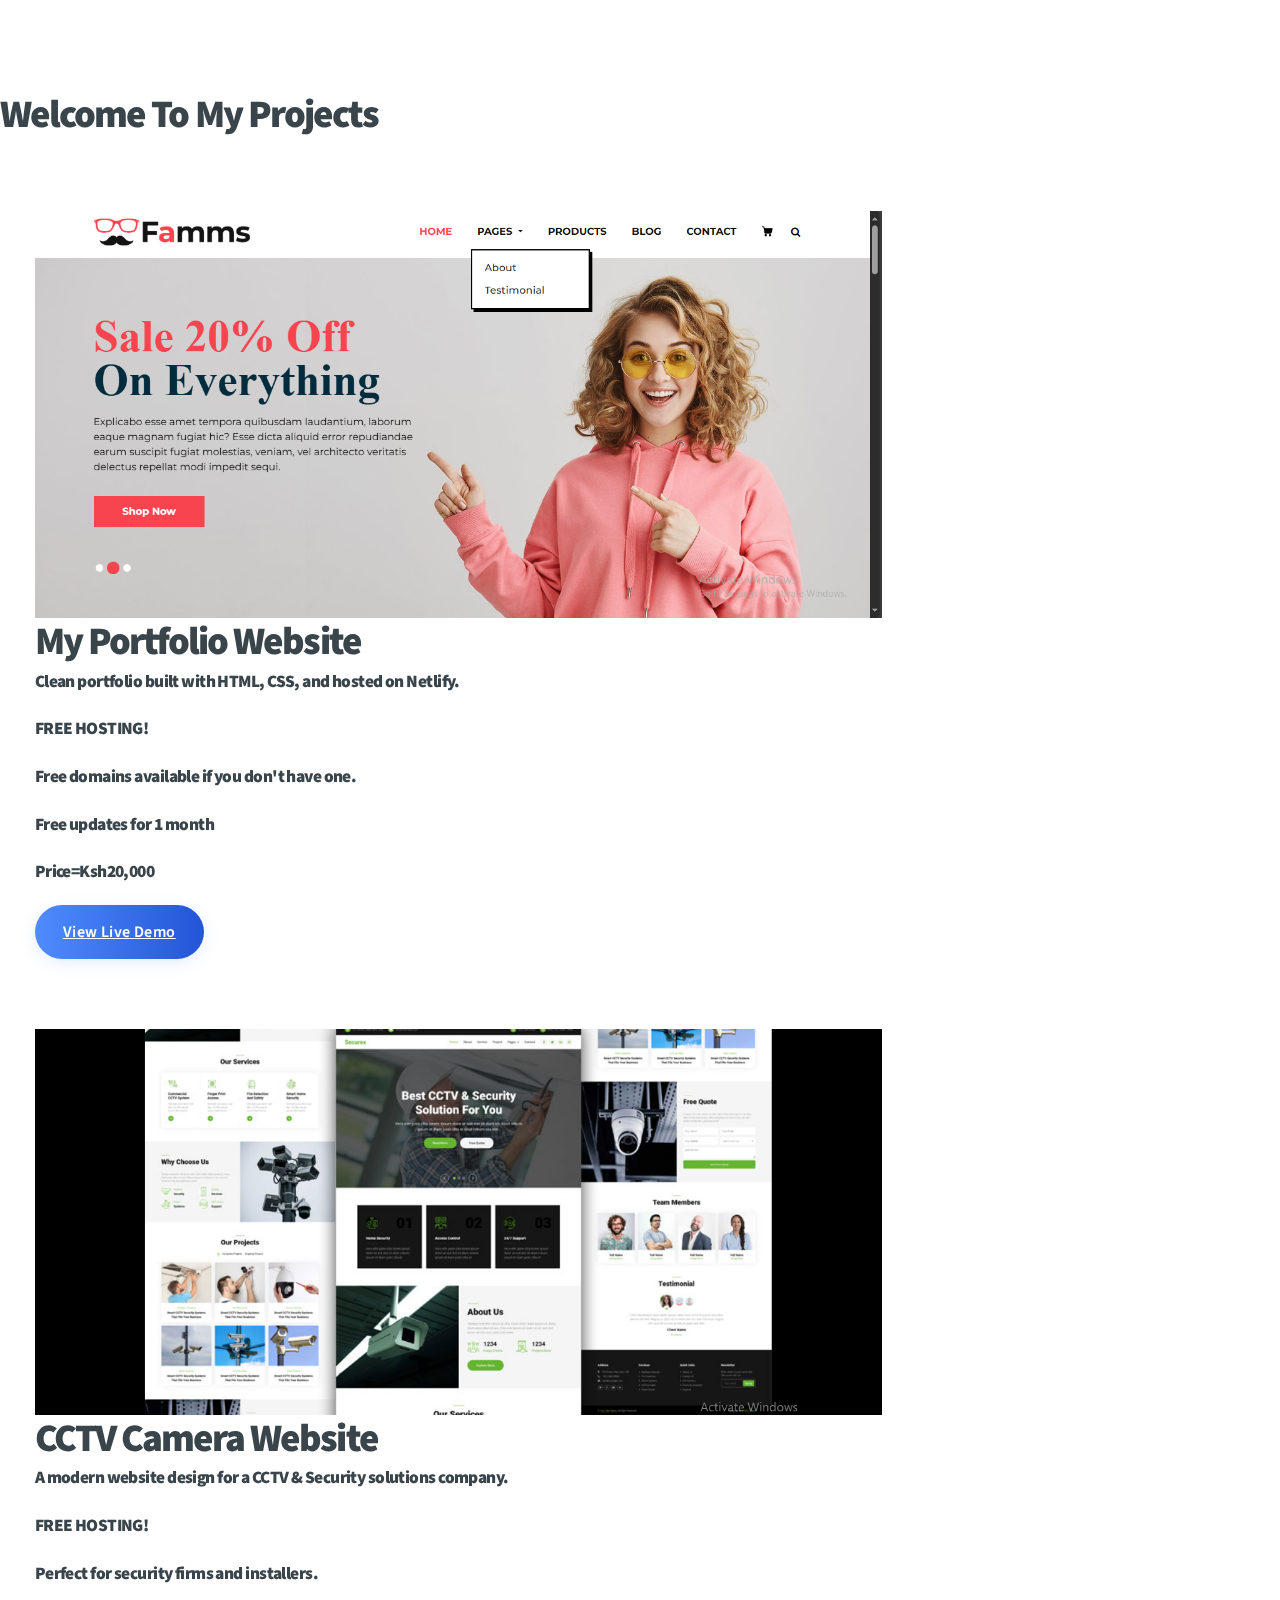
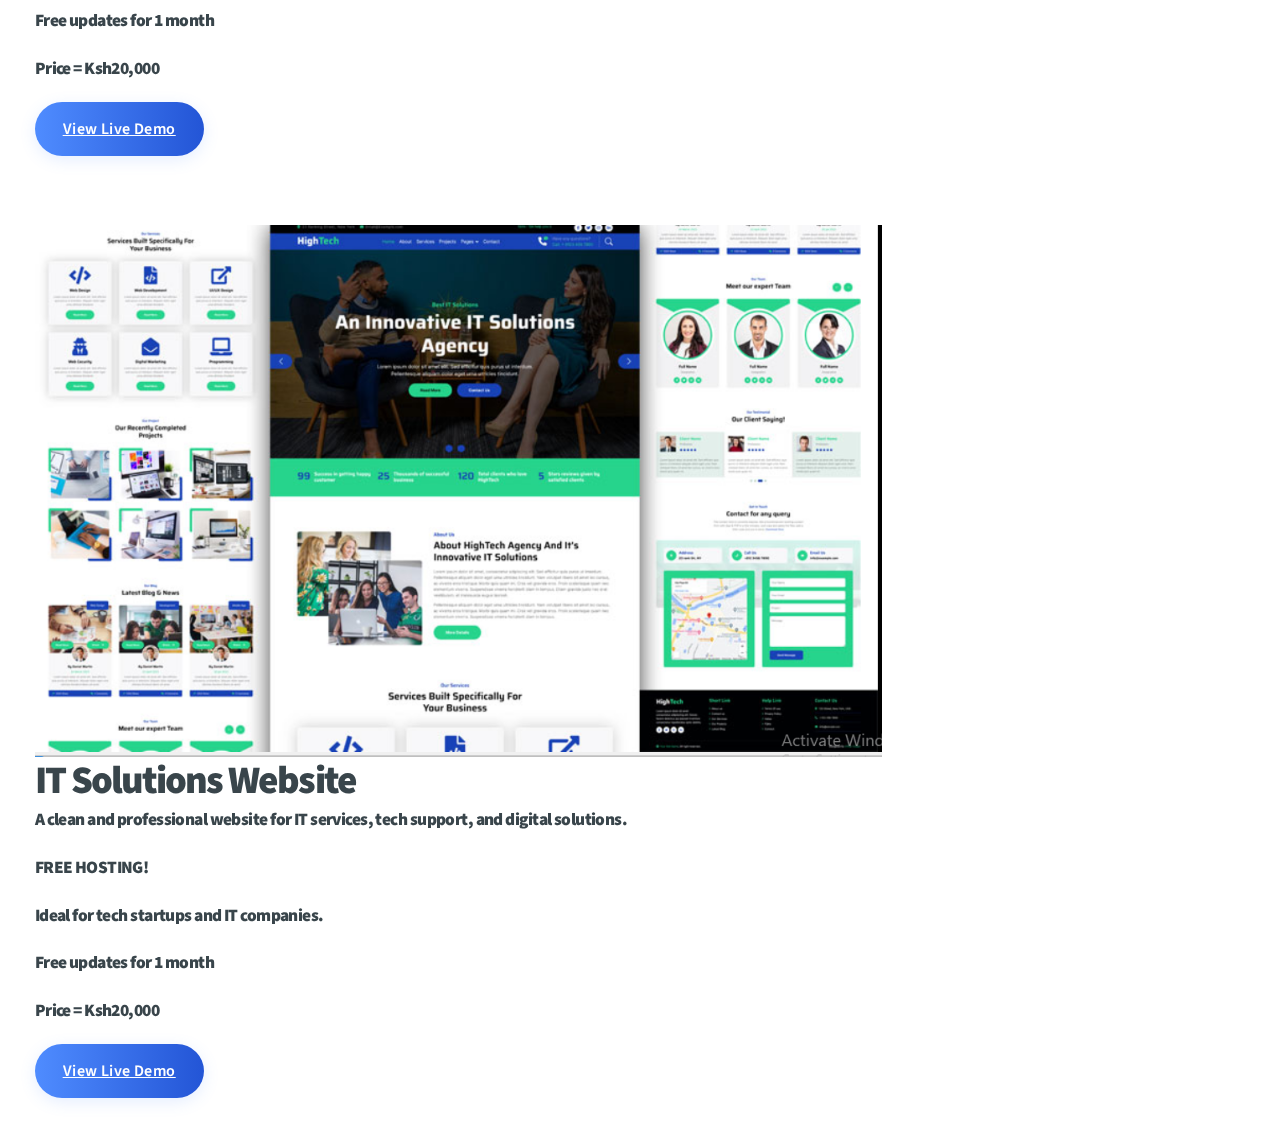
<file: projects.html>
<head>
  <link rel="stylesheet" href="assets/css/main.css" />
</head>
<body>
  <header id=" projects header">
  <h2><p>Welcome To My Projects</p></h2>
</header>
<div class="col-md-4">
  <div class="box">
    <div class="img-box">
      <img src="images/Famms web shoot.png" alt="Screenshot" style="width:70%;">
    </div>
    <div class="detail-box">
      <h2>My Portfolio Website</h2>
      <h5><p>Clean portfolio built with HTML, CSS, and hosted on Netlify.</p></h5>
     <h5> <p>FREE HOSTING!</P></h5>
        <h5><P>Free domains available if you don't have one.</p></h5>
          <h5><p>Free updates for 1 month</p></h5>
     <h5> <p>Price=Ksh20,000</p></h5>
      <a href="https://tecraprojects.netlify.app/" target="_blank" class="demo-button">View Live Demo</a>
    </div>
  </div>
</div>

<div class="col-md-4">
  <div class="box">
    <div class="img-box">
      <img src="images/cctv.png" alt="CCTV Website Screenshot" style="width:70%;">
    </div>
    <div class="detail-box">
      <h2>CCTV Camera Website</h2>
     <h5> <p>A modern website design for a CCTV & Security solutions company.</p></h5>
      <h5><p>FREE HOSTING!</p></h5>
      <h5><p>Perfect for security firms and installers.</p></h5>
      <h5><p>Free updates for 1 month</p></h5>
      <h5><p>Price = Ksh20,000</p></h5>
      <a href="https://reliable-pasca-da8121.netlify.app/" target="_blank" class="demo-button">View Live Demo</a>
    </div>
  </div>
</div>

<div class="col-md-4">
  <div class="box">
    <div class="img-box">
      <img src="images/IT.png" alt="IT Solutions Website Screenshot" style="width:70%;">
    </div>
    <div class="detail-box">
      <h2>IT Solutions Website</h2>
     <h5> <p>A clean and professional website for IT services, tech support, and digital solutions.</p></h5>
      <h5><p>FREE HOSTING!</p></h5>
      <h5><p>Ideal for tech startups and IT companies.</p></h5>
      <h5><P>Free updates for 1 month</p></h5>
      <h5><p>Price = Ksh20,000</p></h5>
      <a href="https://deluxe-sunburst-710921.netlify.app/" target="_blank" class="demo-button">View Live Demo</a>
    </div>
  </div>
</div>
</body>
</file>
<file: assets/css/main.css>
@import url("https://fonts.googleapis.com/css?family=Source+Sans+Pro:300,900");
@import url("fontawesome-all.min.css");

/*
	Big Picture by HTML5 UP
	html5up.net | @ajlkn
	Free for personal and commercial use under the CCA 3.0 license (html5up.net/license)
*/

html, body, div, span, applet, object,
iframe, h1, h2, h3, h4, h5, h6, p, blockquote,
pre, a, abbr, acronym, address, big, cite,
code, del, dfn, em, img, ins, kbd, q, s, samp,
small, strike, strong, sub, sup, tt, var, b,
u, i, center, dl, dt, dd, ol, ul, li, fieldset,
form, label, legend, table, caption, tbody,
tfoot, thead, tr, th, td, article, aside,
canvas, details, embed, figure, figcaption,
footer, header, hgroup, menu, nav, output, ruby,
section, summary, time, mark, audio, video {
	margin: 0;
	padding: 0;
	border: 0;
	font-size: 100%;
	font: inherit;
	vertical-align: baseline;}

article, aside, details, figcaption, figure,
footer, header, hgroup, menu, nav, section {
	display: block;}

body {
	line-height: 1;
}

ol, ul {
	list-style: none;
}

blockquote, q {
	quotes: none;
}

	blockquote:before, blockquote:after, q:before, q:after {
		content: '';
		content: none;
	}

table {
	border-collapse: collapse;
	border-spacing: 0;
}

body {
	-webkit-text-size-adjust: none;
}

mark {
	background-color: transparent;
	color: inherit;
}

input::-moz-focus-inner {
	border: 0;
	padding: 0;
}

input, select, textarea {
	-moz-appearance: none;
	-webkit-appearance: none;
	-ms-appearance: none;
	appearance: none;
}

/* Basic */

	@-ms-viewport {
		width: device-width;
	}

	html {
		height: 100%;
	}

	html {
		box-sizing: border-box;
	}

	*, *:before, *:after {
		box-sizing: inherit;
	}

	body {
		background: #ffffff;
		height: 100%;
		min-width: 320px;
	}

		body.is-preload *, body.is-preload *:before, body.is-preload *:after {
			-moz-animation: none !important;
			-webkit-animation: none !important;
			-ms-animation: none !important;
			animation: none !important;
			-moz-transition: none !important;
			-webkit-transition: none !important;
			-ms-transition: none !important;
			transition: none !important;
		}

/* Spinner */

	@-moz-keyframes spinner-rotate {
		0% {
			-moz-transform: scale(1) rotate(0deg);
			-webkit-transform: scale(1) rotate(0deg);
			-ms-transform: scale(1) rotate(0deg);
			transform: scale(1) rotate(0deg);
		}

		100% {
			-moz-transform: scale(1) rotate(360deg);
			-webkit-transform: scale(1) rotate(360deg);
			-ms-transform: scale(1) rotate(360deg);
			transform: scale(1) rotate(360deg);
		}
	}

	@-webkit-keyframes spinner-rotate {
		0% {
			-moz-transform: scale(1) rotate(0deg);
			-webkit-transform: scale(1) rotate(0deg);
			-ms-transform: scale(1) rotate(0deg);
			transform: scale(1) rotate(0deg);
		}

		100% {
			-moz-transform: scale(1) rotate(360deg);
			-webkit-transform: scale(1) rotate(360deg);
			-ms-transform: scale(1) rotate(360deg);
			transform: scale(1) rotate(360deg);
		}
	}

	@-ms-keyframes spinner-rotate {
		0% {
			-moz-transform: scale(1) rotate(0deg);
			-webkit-transform: scale(1) rotate(0deg);
			-ms-transform: scale(1) rotate(0deg);
			transform: scale(1) rotate(0deg);
		}

		100% {
			-moz-transform: scale(1) rotate(360deg);
			-webkit-transform: scale(1) rotate(360deg);
			-ms-transform: scale(1) rotate(360deg);
			transform: scale(1) rotate(360deg);
		}
	}

	@keyframes spinner-rotate {
		0% {
			-moz-transform: scale(1) rotate(0deg);
			-webkit-transform: scale(1) rotate(0deg);
			-ms-transform: scale(1) rotate(0deg);
			transform: scale(1) rotate(0deg);
		}

		100% {
			-moz-transform: scale(1) rotate(360deg);
			-webkit-transform: scale(1) rotate(360deg);
			-ms-transform: scale(1) rotate(360deg);
			transform: scale(1) rotate(360deg);
		}
	}

/* Loader */

	@-moz-keyframes spinner-show {
		0% {
			opacity: 0;
		}

		100% {
			opacity: 1;
		}
	}

	@-webkit-keyframes spinner-show {
		0% {
			opacity: 0;
		}

		100% {
			opacity: 1;
		}
	}

	@-ms-keyframes spinner-show {
		0% {
			opacity: 0;
		}

		100% {
			opacity: 1;
		}
	}

	@keyframes spinner-show {
		0% {
			opacity: 0;
		}

		100% {
			opacity: 1;
		}
	}

	@-moz-keyframes spinner-hide {
		0% {
			-moz-transform: scale(1) rotate(0deg);
			-webkit-transform: scale(1) rotate(0deg);
			-ms-transform: scale(1) rotate(0deg);
			transform: scale(1) rotate(0deg);
			color: #e5e6e7;
			z-index: 100001;
		}

		99% {
			-moz-transform: scale(0.5) rotate(360deg);
			-webkit-transform: scale(0.5) rotate(360deg);
			-ms-transform: scale(0.5) rotate(360deg);
			transform: scale(0.5) rotate(360deg);
			color: #e5e6e7;
			z-index: 100001;
		}

		100% {
			-moz-transform: scale(0.5) rotate(360deg);
			-webkit-transform: scale(0.5) rotate(360deg);
			-ms-transform: scale(0.5) rotate(360deg);
			transform: scale(0.5) rotate(360deg);
			color: #e5e6e7;
			z-index: -1;
		}
	}

	@-webkit-keyframes spinner-hide {
		0% {
			-moz-transform: scale(1) rotate(0deg);
			-webkit-transform: scale(1) rotate(0deg);
			-ms-transform: scale(1) rotate(0deg);
			transform: scale(1) rotate(0deg);
			color: #e5e6e7;
			z-index: 100001;
		}

		99% {
			-moz-transform: scale(0.5) rotate(360deg);
			-webkit-transform: scale(0.5) rotate(360deg);
			-ms-transform: scale(0.5) rotate(360deg);
			transform: scale(0.5) rotate(360deg);
			color: #e5e6e7;
			z-index: 100001;
		}

		100% {
			-moz-transform: scale(0.5) rotate(360deg);
			-webkit-transform: scale(0.5) rotate(360deg);
			-ms-transform: scale(0.5) rotate(360deg);
			transform: scale(0.5) rotate(360deg);
			color: #e5e6e7;
			z-index: -1;
		}
	}

	@-ms-keyframes spinner-hide {
		0% {
			-moz-transform: scale(1) rotate(0deg);
			-webkit-transform: scale(1) rotate(0deg);
			-ms-transform: scale(1) rotate(0deg);
			transform: scale(1) rotate(0deg);
			color: #e5e6e7;
			z-index: 100001;
		}

		99% {
			-moz-transform: scale(0.5) rotate(360deg);
			-webkit-transform: scale(0.5) rotate(360deg);
			-ms-transform: scale(0.5) rotate(360deg);
			transform: scale(0.5) rotate(360deg);
			color: #e5e6e7;
			z-index: 100001;
		}

		100% {
			-moz-transform: scale(0.5) rotate(360deg);
			-webkit-transform: scale(0.5) rotate(360deg);
			-ms-transform: scale(0.5) rotate(360deg);
			transform: scale(0.5) rotate(360deg);
			color: #e5e6e7;
			z-index: -1;
		}
	}

	@keyframes spinner-hide {
		0% {
			-moz-transform: scale(1) rotate(0deg);
			-webkit-transform: scale(1) rotate(0deg);
			-ms-transform: scale(1) rotate(0deg);
			transform: scale(1) rotate(0deg);
			color: #e5e6e7;
			z-index: 100001;
		}

		99% {
			-moz-transform: scale(0.5) rotate(360deg);
			-webkit-transform: scale(0.5) rotate(360deg);
			-ms-transform: scale(0.5) rotate(360deg);
			transform: scale(0.5) rotate(360deg);
			color: #e5e6e7;
			z-index: 100001;
		}

		100% {
			-moz-transform: scale(0.5) rotate(360deg);
			-webkit-transform: scale(0.5) rotate(360deg);
			-ms-transform: scale(0.5) rotate(360deg);
			transform: scale(0.5) rotate(360deg);
			color: #e5e6e7;
			z-index: -1;
		}
	}

	@-moz-keyframes overlay-hide {
		0% {
			opacity: 1;
			z-index: 100000;
		}

		15% {
			opacity: 1;
			z-index: 100000;
		}

		99% {
			opacity: 0;
			z-index: 100000;
		}

		100% {
			opacity: 0;
			z-index: -1;
		}
	}

	@-webkit-keyframes overlay-hide {
		0% {
			opacity: 1;
			z-index: 100000;
		}

		15% {
			opacity: 1;
			z-index: 100000;
		}

		99% {
			opacity: 0;
			z-index: 100000;
		}

		100% {
			opacity: 0;
			z-index: -1;
		}
	}

	@-ms-keyframes overlay-hide {
		0% {
			opacity: 1;
			z-index: 100000;
		}

		15% {
			opacity: 1;
			z-index: 100000;
		}

		99% {
			opacity: 0;
			z-index: 100000;
		}

		100% {
			opacity: 0;
			z-index: -1;
		}
	}

	@keyframes overlay-hide {
		0% {
			opacity: 1;
			z-index: 100000;
		}

		15% {
			opacity: 1;
			z-index: 100000;
		}

		99% {
			opacity: 0;
			z-index: 100000;
		}

		100% {
			opacity: 0;
			z-index: -1;
		}
	}

	body {
		text-decoration: none;
	}

		body:before {
			-moz-animation: spinner-show 1.5s 1 0.25s ease forwards, spinner-hide 0.25s ease-in-out forwards !important;
			-webkit-animation: spinner-show 1.5s 1 0.25s ease forwards, spinner-hide 0.25s ease-in-out forwards !important;
			-ms-animation: spinner-show 1.5s 1 0.25s ease forwards, spinner-hide 0.25s ease-in-out forwards !important;
			animation: spinner-show 1.5s 1 0.25s ease forwards, spinner-hide 0.25s ease-in-out forwards !important;
			-moz-transform-origin: 50% 50%;
			-webkit-transform-origin: 50% 50%;
			-ms-transform-origin: 50% 50%;
			transform-origin: 50% 50%;
			-moz-osx-font-smoothing: grayscale;
			-webkit-font-smoothing: antialiased;
			font-family: FontAwesome;
			font-style: normal;
			font-weight: normal;
			text-transform: none !important;
			color: #e5e6e7;
			content: '\f1ce';
			cursor: default;
			display: block;
			font-size: 2em;
			height: 2em;
			left: 50%;
			line-height: 2em;
			margin: -1em 0 0 -1em;
			opacity: 0;
			position: fixed;
			text-align: center;
			top: 50%;
			width: 2em;
			z-index: -1;
		}

		body:after {
			-moz-animation: overlay-hide 1.5s ease-in forwards !important;
			-webkit-animation: overlay-hide 1.5s ease-in forwards !important;
			-ms-animation: overlay-hide 1.5s ease-in forwards !important;
			animation: overlay-hide 1.5s ease-in forwards !important;
			background: #ffffff;
			content: '';
			display: block;
			height: 100%;
			left: 0;
			opacity: 0;
			position: fixed;
			top: 0;
			width: 100%;
			z-index: -1;
		}

		body.is-preload:before {
			-moz-animation: spinner-show 1.5s 1 0.25s ease forwards, spinner-rotate 0.75s infinite linear !important;
			-webkit-animation: spinner-show 1.5s 1 0.25s ease forwards, spinner-rotate 0.75s infinite linear !important;
			-ms-animation: spinner-show 1.5s 1 0.25s ease forwards, spinner-rotate 0.75s infinite linear !important;
			animation: spinner-show 1.5s 1 0.25s ease forwards, spinner-rotate 0.75s infinite linear !important;
			z-index: 100001;
		}

		body.is-preload:after {
			-moz-animation: none !important;
			-webkit-animation: none !important;
			-ms-animation: none !important;
			animation: none !important;
			opacity: 1;
			z-index: 100000;
		}

	@media (-webkit-min-device-pixel-ratio: 2) {

		body:before {
			line-height: 2.025em;
		}

	}

/* Type */

	body, input, textarea, select {
		font-family: "Source Sans Pro", "sans-serif";
		font-weight: 300;
		font-size: 18pt;
		line-height: 1.75em;
		color: #39454b;
		letter-spacing: 0.025em;
	}

		@media screen and (max-width: 1920px) {

			body, input, textarea, select {
				font-size: 17pt;
			}

		}

		@media screen and (max-width: 1680px) {

			body, input, textarea, select {
				font-size: 15pt;
			}

		}

		@media screen and (max-width: 1280px) {

			body, input, textarea, select {
				font-size: 13pt;
			}

		}

		@media screen and (max-width: 1000px) {

			body, input, textarea, select {
				font-size: 13pt;
			}

		}

		@media screen and (max-width: 736px) {

			body, input, textarea, select {
				font-size: 12pt;
				line-height: 1.5em;
			}

		}

	h1, h2, h3, h4, h5, h6 {
		font-weight: 900;
		color: inherit;
		letter-spacing: -0.0325em;
	}

		h1 a, h2 a, h3 a, h4 a, h5 a, h6 a {
			color: inherit;
			text-decoration: none;
		}

	h2 {
		font-size: 2.25em;
		line-height: 1.25em;
		letter-spacing: -0.05em;
	}

	@media screen and (max-width: 736px) {

		h2 {
			font-size: 1.5em;
		}

	}

	strong, b {
		font-weight: 900;
		color: inherit;
	}

	em, i {
		font-style: italic;
	}

	a {
		-moz-transition: color 0.2s ease-in-out;
		-webkit-transition: color 0.2s ease-in-out;
		-ms-transition: color 0.2s ease-in-out;
		transition: color 0.2s ease-in-out;
		color: black;
	}

	sub {
		position: relative;
		top: 0.5em;
		font-size: 0.8em;
	}

	sup {
		position: relative;
		top: -0.5em;
		font-size: 0.8em;
	}

	hr {
		border: 0;
		border-top: solid 1px #e5e6e7;
	}

	blockquote {
		border-left: solid 0.5em #e5e6e7;
		padding: 1em 0 1em 2em;
		font-style: italic;
	}

	p, ul, ol, dl, table {
		margin-bottom: 1em;
	}

/* Box */

	.box {
		background: #ffffff;
		color: #39454b;
		padding: 2em;
	}

		.box > :last-child {
			margin-bottom: 0;
		}

		.box.style2 {
			padding: 3.5em 2.5em 3.5em 2.5em;
		}

		@media screen and (max-width: 736px) {

			.box {
				padding: 1em;
			}

				.box.style2 {
					padding: 1.5em 1.25em 1.5em 1.25em;
					background-color: rgba(255, 255, 255, 0.9);
				}

		}

.nav-links {
	display: flex;
	gap: 20px;
	list-style: none;
}

<nav-links li a {
	text-decoration: none;
	color: black;
}
		/* Desktop nav */
.nav-links {
  display: flex;
  flex-direction: row;
  justify-content: center;
  align-items: center;
  gap: 20px;
  position: static;
  width: auto;
  padding: 0;
  background: none;
}

.menu-toggle {
  display: none; /* hide hamburger on desktop */
}

/* Mobile responsive nav */
@media (max-width: 768px) {
 .menu-toggle {
    display: block;
    font-size: 30px;
    cursor: pointer;
    padding: 10px;
    background-color: ;
    color: white;
    position: relative;
    z-index: 1001;
  }

   .nav-links {
  max-height: 80vh;         /* or a fixed height like 300px */
  overflow-y: auto;         /* enables scrolling */
  position: absolute;
  top: 60px;                /* adjust based on navbar height */
  right: 0;
  width: 100%;
  background-color: black;
  z-index: 999;
  display: flex;
  flex-direction: column;
}


  #menu-toggle:checked + label + .nav-links {
    display: flex;
  }

  .nav-links li {
    padding: 15px 0;
    text-align: center;
    list-style: none;
  }

  .nav-links li a {
    color: white;
    font-size: 18px;
    text-decoration: none;
  }
}


.menu-toggle {
  font-size: 30px;
  display: none;
  cursor: pointer;
}

.nav-links {
  display: flex;
  transition: all 0.3s ease;

  /* desktop styling... */
}

@media (max-width: 768px) {
  .nav-links {
  	transition: all 0.3s ease;
    display: flex;
    flex-direction: column;
    position: absolute;
    top: 60px;
    right: 0;
    background: black;
    width: 200px;
  }

  label.menu-toggle {
    display: inline-block;
    align-content: space-between;
  }

  #menu-toggle:checked + label + .nav-links {
    display: flex;
    transition: all 0.2s ease;
    flex-direction: column;

  }
}



/* Button */

	input[type="button"],
	input[type="submit"],
	input[type="reset"],
	.button,
	button {
		-moz-appearance: none;
		-webkit-appearance: none;
		-ms-appearance: none;
		appearance: none;
		-moz-transition: background-color 0.2s ease-in-out;
		-webkit-transition: background-color 0.2s ease-in-out;
		-ms-transition: background-color 0.2s ease-in-out;
		transition: background-color 0.2s ease-in-out;
		background-color: #98c593;
		border: 0;
		border-radius: 3.5em;
		color: #ffffff;
		cursor: pointer;
		display: inline-block;
		height: 3.5em;
		line-height: 3.5em;
		outline: 0;
		padding: 0 2em 0 2em;
		position: relative;
		text-align: center;
		text-decoration: none;
	}

		input[type="button"].down,
		input[type="submit"].down,
		input[type="reset"].down,
		.button.down,
		button.down {
			width: 5em;
			height: 5em;
			line-height: 4.5em;
			padding: 0;
			background-image: url("images/dark-arrow.svg");
			background-position: center center;
			background-repeat: no-repeat;
			text-indent: -10em;
			overflow: hidden;
		}

			input[type="button"].down.anchored,
			input[type="submit"].down.anchored,
			input[type="reset"].down.anchored,
			.button.down.anchored,
			button.down.anchored {
				bottom: 0;
				border-bottom: 0;
				border-radius: 3em 3em 0 0;
				height: 4.5em;
				margin-left: -2.5em;
			}

		input[type="button"].anchored,
		input[type="submit"].anchored,
		input[type="reset"].anchored,
		.button.anchored,
		button.anchored {
			position: absolute;
			left: 50%;
		}

		input[type="button"]:hover,
		input[type="submit"]:hover,
		input[type="reset"]:hover,
		.button:hover,
		button:hover {
			background-color: #a8cea4;
		}

		input[type="button"]:active,
		input[type="submit"]:active,
		input[type="reset"]:active,
		.button:active,
		button:active {
			background-color: #88bc82;
		}

		input[type="button"].style2,
		input[type="submit"].style2,
		input[type="reset"].style2,
		.button.style2,
		button.style2 {
			background-color: transparent;
			border: solid 2px #e5e6e7;
			color: inherit;
		}

			input[type="button"].style2:hover,
			input[type="submit"].style2:hover,
			input[type="reset"].style2:hover,
			.button.style2:hover,
			button.style2:hover {
				background-color: rgba(229, 230, 231, 0.25);
			}

			input[type="button"].style2:active,
			input[type="submit"].style2:active,
			input[type="reset"].style2:active,
			.button.style2:active,
			button.style2:active {
				background-color: rgba(229, 230, 231, 0.375);
			}

			input[type="button"].style2.down,
			input[type="submit"].style2.down,
			input[type="reset"].style2.down,
			.button.style2.down,
			button.style2.down {
				background-image: url("images/arrow.svg");
			}

/* Form */

	form {
		margin: 0 0 2em 0;
	}

		form > :last-child {
			margin-bottom: 0;
		}

		form > .fields {
			display: -moz-flex;
			display: -webkit-flex;
			display: -ms-flex;
			display: flex;
			-moz-flex-wrap: wrap;
			-webkit-flex-wrap: wrap;
			-ms-flex-wrap: wrap;
			flex-wrap: wrap;
			width: calc(100% + 3em);
			margin: -1.5em 0 2em -1.5em;
		}

			form > .fields > .field {
				-moz-flex-grow: 0;
				-webkit-flex-shrink: 0;
				-ms-flex-grow: 0;
				flex-grow: 0;
				-moz-flex-shrink: 0;
				-webkit-flex-shrink: 0;
				-ms-flex-shrink: 0;
				flex-shrink: 0;
				padding: 1.5em 0 0 1.5em;
				width: calc(100% - 1.5em);
			}

				form > .fields > .field.half {
					width: calc(50% - 0.75em);
				}

				form > .fields > .field.third {
					width: calc(100%/3 - 0.5em);
				}

				form > .fields > .field.quarter {
					width: calc(25% - 0.375em);
				}

		@media screen and (max-width: 480px) {

			form > .fields {
				width: calc(100% + 2em);
				margin: -1em 0 2em -1em;
			}

				form > .fields > .field {
					padding: 1em 0 0 1em;
					width: calc(100% - 1em);
				}

					form > .fields > .field.half {
						width: calc(100% - 1em);
					}

					form > .fields > .field.third {
						width: calc(100% - 1em);
					}

					form > .fields > .field.quarter {
						width: calc(100% - 1em);
					}

		}

	label {
		display: block;
	}

	input[type="text"],
	input[type="password"],
	input[type="email"],
	input[type="tel"],
	input[type="search"],
	input[type="url"],
	select,
	textarea {
		-moz-appearance: none;
		-webkit-appearance: none;
		-ms-appearance: none;
		appearance: none;
		-moz-transition: border-color 0.2s ease-in-out, color 0.2s ease-in-out;
		-webkit-transition: border-color 0.2s ease-in-out, color 0.2s ease-in-out;
		-ms-transition: border-color 0.2s ease-in-out, color 0.2s ease-in-out;
		transition: border-color 0.2s ease-in-out, color 0.2s ease-in-out;
		color: #39454b;
		display: block;
		width: 100%;
		padding: 0.65em 0.75em;
		background: none;
		border: solid 2px #e5e6e7;
		color: inherit;
		border-radius: 0.5em;
		outline: none;
	}

		input[type="text"]:focus,
		input[type="password"]:focus,
		input[type="email"]:focus,
		input[type="tel"]:focus,
		input[type="search"]:focus,
		input[type="url"]:focus,
		select:focus,
		textarea:focus {
			border-color: #9ac8e9;
		}

	input[type="text"],
	input[type="password"],
	input[type="email"],
	input[type="tel"],
	input[type="search"],
	input[type="url"],
	select {
		line-height: 1.35em;
	}

	textarea {
		min-height: 8em;
	}

	::-moz-focus-inner {
		border: 0;
	}

	::-webkit-input-placeholder {
		opacity: 0.375;
	}

	:-moz-placeholder {
		opacity: 0.375;
	}

	::-moz-placeholder {
		opacity: 0.375;
	}

	:-ms-input-placeholder {
		opacity: 0.375;
	}

/* Icon */

	.icon {
		text-decoration: none;
		position: relative;
		text-decoration: none;
	}

		.icon:before {
			-moz-osx-font-smoothing: grayscale;
			-webkit-font-smoothing: antialiased;
			display: inline-block;
			font-style: normal;
			font-variant: normal;
			text-rendering: auto;
			line-height: 1;
			text-transform: none !important;
			font-family: 'Font Awesome 5 Free';
			font-weight: 400;
		}

		.icon:before {
			line-height: inherit;
		}

		.icon > .label {
			display: none;
		}

		.icon.solid:before {
			font-weight: 900;
		}

		.icon.brands:before {
			font-family: 'Font Awesome 5 Brands';
		}

/* Image */

	.image {
		position: relative;
		display: inline-block;
	}

		.image:before {
			content: '';
			position: absolute;
			left: 0;
			top: 0;
			width: 100%;
			height: 100%;
			background: url("images/overlay.png");
		}

		.image img {
			display: block;
			width: 100%;
		}

		.image.featured {
			display: block;
			width: 100%;
			margin: 0 0 2em 0;
		}

		.image.fit {
			display: block;
			width: 100%;
		}

		.image.left {
			float: left;
			margin: 0 2em 2em 0;
		}

		.image.centered {
			display: block;
			margin: 0 0 2em 0;
		}

			.image.centered img {
				margin: 0 auto;
				width: auto;
			}

/* List */

	ul.default {
		list-style: disc;
		padding-left: 1em;
	}

		ul.default li {
			padding-left: 0.5em;
		}

	ul.menu {
		cursor: default;
	}

		ul.menu li {
			display: inline-block;
			line-height: 1em;
			border-left: solid 1px #e5e6e7;
			padding: 0 0 0 0.5em;
			margin: 0 0 0 0.5em;
		}

			ul.menu li:first-child {
				border-left: 0;
				padding-left: 0;
				margin-left: 0;
			}

	ol.default {
		list-style: decimal;
		padding-left: 1.25em;
	}

		ol.default li {
			padding-left: 0.25em;
		}

/* Actions */

	ul.actions {
		display: -moz-flex;
		display: -webkit-flex;
		display: -ms-flex;
		display: flex;
		cursor: default;
		list-style: none;
		margin-left: -1em;
		padding-left: 0;
	}

		ul.actions li {
			padding: 0 0 0 1em;
			vertical-align: middle;
		}

		ul.actions.special {
			-moz-justify-content: center;
			-webkit-justify-content: center;
			-ms-justify-content: center;
			justify-content: center;
			width: 100%;
			margin-left: 0;
		}

			ul.actions.special li:first-child {
				padding-left: 0;
			}

		ul.actions.stacked {
			-moz-flex-direction: column;
			-webkit-flex-direction: column;
			-ms-flex-direction: column;
			flex-direction: column;
			margin-left: 0;
		}

			ul.actions.stacked li {
				padding: 1.3em 0 0 0;
			}

				ul.actions.stacked li:first-child {
					padding-top: 0;
				}

		ul.actions.fit {
			width: calc(100% + 1em);
		}

			ul.actions.fit li {
				-moz-flex-grow: 1;
				-webkit-flex-grow: 1;
				-ms-flex-grow: 1;
				flex-grow: 1;
				-moz-flex-shrink: 1;
				-webkit-flex-shrink: 1;
				-ms-flex-shrink: 1;
				flex-shrink: 1;
				width: 100%;
			}

				ul.actions.fit li > * {
					width: 100%;
				}

			ul.actions.fit.stacked {
				width: 100%;
			}

		@media screen and (max-width: 480px) {

			ul.actions:not(.fixed) {
				-moz-flex-direction: column;
				-webkit-flex-direction: column;
				-ms-flex-direction: column;
				flex-direction: column;
				margin-left: 0;
				width: 100% !important;
			}

				ul.actions:not(.fixed) li {
					-moz-flex-grow: 1;
					-webkit-flex-grow: 1;
					-ms-flex-grow: 1;
					flex-grow: 1;
					-moz-flex-shrink: 1;
					-webkit-flex-shrink: 1;
					-ms-flex-shrink: 1;
					flex-shrink: 1;
					padding: 1em 0 0 0;
					text-align: center;
					width: 100%;
				}

					ul.actions:not(.fixed) li > * {
						width: 100%;
					}

					ul.actions:not(.fixed) li:first-child {
						padding-top: 0;
					}

					ul.actions:not(.fixed) li input[type="submit"],
					ul.actions:not(.fixed) li input[type="reset"],
					ul.actions:not(.fixed) li input[type="button"],
					ul.actions:not(.fixed) li button,
					ul.actions:not(.fixed) li .button {
						width: 100%;
					}

						ul.actions:not(.fixed) li input[type="submit"].icon:before,
						ul.actions:not(.fixed) li input[type="reset"].icon:before,
						ul.actions:not(.fixed) li input[type="button"].icon:before,
						ul.actions:not(.fixed) li button.icon:before,
						ul.actions:not(.fixed) li .button.icon:before {
							margin-left: -0.5rem;
						}

		}

/* Icons */

	ul.icons {
		cursor: default;
	}

		ul.icons li {
			display: inline-block;
		}

		ul.icons a {
			display: inline-block;
			width: 2em;
			height: 2em;
			line-height: 2em;
			text-align: center;
			border: 0;
		}

/* Sections/Article */

	header {
		margin-bottom: 1em;
	}

		header p {
			display: block;
			margin: 1em 0 0 0;
			padding: 0 0 0.5em 0;
		}

	footer {
		margin-top: 2em;
	}

/* Table */

	table {
		width: 100%;
	}

		table.default {
			width: 100%;
		}

			table.default tbody tr:nth-child(2n+2) {
				background: rgba(229, 230, 231, 0.5);
			}

			table.default td {
				padding: 0.5em 1em 0.5em 1em;
			}

			table.default th {
				text-align: left;
				font-weight: 900;
				padding: 0.5em 1em 0.5em 1em;
			}

			table.default thead {
				background: #39454b;
				color: #ffffff;
			}

			table.default tfoot {
				background: #e5e6e7;
			}

/* Poptrox */

	.poptrox-popup {
		-moz-box-sizing: content-box;
		-webkit-box-sizing: content-box;
		-ms-box-sizing: content-box;
		box-sizing: content-box;
		background: #fff;
		padding-bottom: 3em;
		box-shadow: 0 0.1em 0.15em 0 rgba(0, 0, 0, 0.15);
	}

		.poptrox-popup .loader {
			position: absolute;
			top: 50%;
			left: 50%;
			margin: -1em 0 0 -1em;
			width: 2em;
			height: 2em;
			display: block;
			font-size: 2em;
		}

			.poptrox-popup .loader:before {
				-moz-animation: spinner-rotate 0.75s infinite linear !important;
				-webkit-animation: spinner-rotate 0.75s infinite linear !important;
				-ms-animation: spinner-rotate 0.75s infinite linear !important;
				animation: spinner-rotate 0.75s infinite linear !important;
				-moz-osx-font-smoothing: grayscale;
				-webkit-font-smoothing: antialiased;
				font-family: FontAwesome;
				font-style: normal;
				font-weight: normal;
				text-transform: none !important;
				color: #e5e6e7;
				content: '\f1ce';
				cursor: default;
				display: block;
				height: 2em;
				left: 0;
				line-height: 2em;
				position: absolute;
				text-align: center;
				top: 0;
				width: 2em;
			}

		.poptrox-popup .caption {
			position: absolute;
			bottom: 0;
			left: 0;
			background: #ffffff;
			width: 100%;
			height: 3em;
			line-height: 2.8em;
			text-align: center;
			cursor: default;
			z-index: 1;
			font-size: 0.9em;
		}

		.poptrox-popup .nav-next,
		.poptrox-popup .nav-previous {
			-moz-transition: opacity 0.2s ease-in-out;
			-webkit-transition: opacity 0.2s ease-in-out;
			-ms-transition: opacity 0.2s ease-in-out;
			transition: opacity 0.2s ease-in-out;
			position: absolute;
			top: 0;
			width: 50%;
			height: 100%;
			opacity: 0;
			cursor: pointer;
			background: rgba(0, 0, 0, 0.01);
			-webkit-tap-highlight-color: rgba(255, 255, 255, 0);
		}

		.poptrox-popup .nav-next:before,
		.poptrox-popup .nav-previous:before {
			content: '';
			position: absolute;
			width: 96px;
			height: 64px;
			background: url("images/poptrox-nav.svg");
			top: calc(50% - 1.5em);
			margin: -32px 0 0 0;
		}

		.poptrox-popup:hover .nav-next,
		.poptrox-popup:hover .nav-previous {
			opacity: 0.5;
		}

		.poptrox-popup:hover .nav-next:hover,
		.poptrox-popup:hover .nav-previous:hover {
			opacity: 1.0;
		}

		.poptrox-popup .nav-previous:before {
			-moz-transform: scaleX(-1);
			-webkit-transform: scaleX(-1);
			-ms-transform: scaleX(-1);
			transform: scaleX(-1);
			-ms-filter: "FlipH";
			filter: FlipH;
		}

		.poptrox-popup .nav-next {
			right: 0;
		}

			.poptrox-popup .nav-next:before {
				right: 0;
			}

		.poptrox-popup .nav-previous {
			left: 0;
		}

			.poptrox-popup .nav-previous:before {
				left: 0;
			}

		.poptrox-popup .closer {
			-moz-transition: opacity 0.2s ease-in-out;
			-webkit-transition: opacity 0.2s ease-in-out;
			-ms-transition: opacity 0.2s ease-in-out;
			transition: opacity 0.2s ease-in-out;
			position: absolute;
			top: 0;
			right: 0;
			width: 64px;
			height: 64px;
			text-indent: -9999px;
			z-index: 2;
			opacity: 0;
			-webkit-tap-highlight-color: rgba(255, 255, 255, 0);
		}

			.poptrox-popup .closer:before {
				content: '';
				display: block;
				position: absolute;
				right: 16px;
				top: 16px;
				width: 40px;
				height: 40px;
				border-radius: 100%;
				box-shadow: inset 0 0 0 2px #fff;
				background: url("images/poptrox-closer.svg") center center;
				color: #ffffff !important;
			}

		.poptrox-popup:hover .closer {
			opacity: 0.5;
		}

			.poptrox-popup:hover .closer:hover {
				opacity: 1.0;
			}

		body.is-touch .poptrox-popup .nav-next,
		body.is-touch .poptrox-popup .nav-previous,
		body.is-touch .poptrox-popup .closer {
			opacity: 1.0 !important;
		}

		@media screen and (max-width: 736px) {

			.poptrox-popup .nav-next:before,
			.poptrox-popup .nav-previous:before {
				width: 48px;
				height: 32px;
				background-size: contain;
				margin: -16px 0 0 0;
			}

			.poptrox-popup .closer:before {
				right: 12px;
				top: 12px;
				width: 20px;
				height: 20px;
				box-shadow: inset 0 0 0 1px #fff;
				background-size: contain;
				opacity: 0.65;
			}

		}

/* Gallery */

	.gallery {
		display: -moz-flex;
		display: -webkit-flex;
		display: -ms-flex;
		display: flex;
		-moz-flex-wrap: wrap;
		-webkit-flex-wrap: wrap;
		-ms-flex-wrap: wrap;
		flex-wrap: wrap;
		width: 45em;
		max-width: 100%;
		margin: 0 auto 2em auto;
	}

		.gallery article {
			-moz-transition: -moz-transform 1s ease, opacity 1s ease;
			-webkit-transition: -webkit-transform 1s ease, opacity 1s ease;
			-ms-transition: -ms-transform 1s ease, opacity 1s ease;
			transition: transform 1s ease, opacity 1s ease;
			-moz-transform: translateX(0);
			-webkit-transform: translateX(0);
			-ms-transform: translateX(0);
			transform: translateX(0);
			width: 50%;
			position: relative;
			opacity: 1.0;
		}

			.gallery article .image {
				margin: 0;
				display: block;
			}

			.gallery article:nth-last-child(1n) {
				-moz-transition-delay: 0.05s;
				-webkit-transition-delay: 0.05s;
				-ms-transition-delay: 0.05s;
				transition-delay: 0.05s;
			}

			.gallery article:nth-last-child(2n) {
				-moz-transition-delay: 0.05s;
				-webkit-transition-delay: 0.05s;
				-ms-transition-delay: 0.05s;
				transition-delay: 0.05s;
			}

			.gallery article:nth-last-child(2n) {
				-moz-transition-delay: 0.1s;
				-webkit-transition-delay: 0.1s;
				-ms-transition-delay: 0.1s;
				transition-delay: 0.1s;
			}

			.gallery article:nth-last-child(3n) {
				-moz-transition-delay: 0.1s;
				-webkit-transition-delay: 0.1s;
				-ms-transition-delay: 0.1s;
				transition-delay: 0.1s;
			}

			.gallery article:nth-last-child(3n) {
				-moz-transition-delay: 0.15s;
				-webkit-transition-delay: 0.15s;
				-ms-transition-delay: 0.15s;
				transition-delay: 0.15s;
			}

			.gallery article:nth-last-child(4n) {
				-moz-transition-delay: 0.15s;
				-webkit-transition-delay: 0.15s;
				-ms-transition-delay: 0.15s;
				transition-delay: 0.15s;
			}

			.gallery article:nth-last-child(4n) {
				-moz-transition-delay: 0.2s;
				-webkit-transition-delay: 0.2s;
				-ms-transition-delay: 0.2s;
				transition-delay: 0.2s;
			}

			.gallery article:nth-last-child(5n) {
				-moz-transition-delay: 0.2s;
				-webkit-transition-delay: 0.2s;
				-ms-transition-delay: 0.2s;
				transition-delay: 0.2s;
			}

			.gallery article:nth-last-child(5n) {
				-moz-transition-delay: 0.25s;
				-webkit-transition-delay: 0.25s;
				-ms-transition-delay: 0.25s;
				transition-delay: 0.25s;
			}

			.gallery article:nth-last-child(6n) {
				-moz-transition-delay: 0.25s;
				-webkit-transition-delay: 0.25s;
				-ms-transition-delay: 0.25s;
				transition-delay: 0.25s;
			}

			.gallery article:nth-last-child(6n) {
				-moz-transition-delay: 0.3s;
				-webkit-transition-delay: 0.3s;
				-ms-transition-delay: 0.3s;
				transition-delay: 0.3s;
			}

			.gallery article:nth-last-child(7n) {
				-moz-transition-delay: 0.3s;
				-webkit-transition-delay: 0.3s;
				-ms-transition-delay: 0.3s;
				transition-delay: 0.3s;
			}

			.gallery article:nth-last-child(7n) {
				-moz-transition-delay: 0.35s;
				-webkit-transition-delay: 0.35s;
				-ms-transition-delay: 0.35s;
				transition-delay: 0.35s;
			}

			.gallery article:nth-last-child(8n) {
				-moz-transition-delay: 0.35s;
				-webkit-transition-delay: 0.35s;
				-ms-transition-delay: 0.35s;
				transition-delay: 0.35s;
			}

			.gallery article:nth-last-child(8n) {
				-moz-transition-delay: 0.4s;
				-webkit-transition-delay: 0.4s;
				-ms-transition-delay: 0.4s;
				transition-delay: 0.4s;
			}

			.gallery article:nth-last-child(9n) {
				-moz-transition-delay: 0.4s;
				-webkit-transition-delay: 0.4s;
				-ms-transition-delay: 0.4s;
				transition-delay: 0.4s;
			}

			.gallery article:nth-last-child(9n) {
				-moz-transition-delay: 0.45s;
				-webkit-transition-delay: 0.45s;
				-ms-transition-delay: 0.45s;
				transition-delay: 0.45s;
			}

			.gallery article:nth-last-child(10n) {
				-moz-transition-delay: 0.45s;
				-webkit-transition-delay: 0.45s;
				-ms-transition-delay: 0.45s;
				transition-delay: 0.45s;
			}

			.gallery article:nth-last-child(10n) {
				-moz-transition-delay: 0.5s;
				-webkit-transition-delay: 0.5s;
				-ms-transition-delay: 0.5s;
				transition-delay: 0.5s;
			}

			.gallery article:nth-last-child(11n) {
				-moz-transition-delay: 0.5s;
				-webkit-transition-delay: 0.5s;
				-ms-transition-delay: 0.5s;
				transition-delay: 0.5s;
			}

			.gallery article:nth-last-child(11n) {
				-moz-transition-delay: 0.55s;
				-webkit-transition-delay: 0.55s;
				-ms-transition-delay: 0.55s;
				transition-delay: 0.55s;
			}

			.gallery article:nth-last-child(12n) {
				-moz-transition-delay: 0.55s;
				-webkit-transition-delay: 0.55s;
				-ms-transition-delay: 0.55s;
				transition-delay: 0.55s;
			}

			.gallery article:nth-last-child(12n) {
				-moz-transition-delay: 0.6s;
				-webkit-transition-delay: 0.6s;
				-ms-transition-delay: 0.6s;
				transition-delay: 0.6s;
			}

			.gallery article:nth-last-child(13n) {
				-moz-transition-delay: 0.6s;
				-webkit-transition-delay: 0.6s;
				-ms-transition-delay: 0.6s;
				transition-delay: 0.6s;
			}

			.gallery article:nth-last-child(13n) {
				-moz-transition-delay: 0.65s;
				-webkit-transition-delay: 0.65s;
				-ms-transition-delay: 0.65s;
				transition-delay: 0.65s;
			}

			.gallery article:nth-last-child(14n) {
				-moz-transition-delay: 0.65s;
				-webkit-transition-delay: 0.65s;
				-ms-transition-delay: 0.65s;
				transition-delay: 0.65s;
			}

			.gallery article:nth-last-child(14n) {
				-moz-transition-delay: 0.7s;
				-webkit-transition-delay: 0.7s;
				-ms-transition-delay: 0.7s;
				transition-delay: 0.7s;
			}

			.gallery article:nth-last-child(15n) {
				-moz-transition-delay: 0.7s;
				-webkit-transition-delay: 0.7s;
				-ms-transition-delay: 0.7s;
				transition-delay: 0.7s;
			}

			.gallery article:nth-last-child(15n) {
				-moz-transition-delay: 0.75s;
				-webkit-transition-delay: 0.75s;
				-ms-transition-delay: 0.75s;
				transition-delay: 0.75s;
			}

			.gallery article:nth-last-child(16n) {
				-moz-transition-delay: 0.75s;
				-webkit-transition-delay: 0.75s;
				-ms-transition-delay: 0.75s;
				transition-delay: 0.75s;
			}

			.gallery article:nth-last-child(16n) {
				-moz-transition-delay: 0.8s;
				-webkit-transition-delay: 0.8s;
				-ms-transition-delay: 0.8s;
				transition-delay: 0.8s;
			}

			.gallery article:nth-last-child(17n) {
				-moz-transition-delay: 0.8s;
				-webkit-transition-delay: 0.8s;
				-ms-transition-delay: 0.8s;
				transition-delay: 0.8s;
			}

			.gallery article:nth-last-child(17n) {
				-moz-transition-delay: 0.85s;
				-webkit-transition-delay: 0.85s;
				-ms-transition-delay: 0.85s;
				transition-delay: 0.85s;
			}

			.gallery article:nth-last-child(18n) {
				-moz-transition-delay: 0.85s;
				-webkit-transition-delay: 0.85s;
				-ms-transition-delay: 0.85s;
				transition-delay: 0.85s;
			}

			.gallery article:nth-last-child(18n) {
				-moz-transition-delay: 0.9s;
				-webkit-transition-delay: 0.9s;
				-ms-transition-delay: 0.9s;
				transition-delay: 0.9s;
			}

			.gallery article:nth-last-child(19n) {
				-moz-transition-delay: 0.9s;
				-webkit-transition-delay: 0.9s;
				-ms-transition-delay: 0.9s;
				transition-delay: 0.9s;
			}

			.gallery article:nth-last-child(19n) {
				-moz-transition-delay: 0.95s;
				-webkit-transition-delay: 0.95s;
				-ms-transition-delay: 0.95s;
				transition-delay: 0.95s;
			}

			.gallery article:nth-last-child(20n) {
				-moz-transition-delay: 0.95s;
				-webkit-transition-delay: 0.95s;
				-ms-transition-delay: 0.95s;
				transition-delay: 0.95s;
			}

			.gallery article:nth-last-child(20n) {
				-moz-transition-delay: 1s;
				-webkit-transition-delay: 1s;
				-ms-transition-delay: 1s;
				transition-delay: 1s;
			}

			.gallery article:nth-last-child(21n) {
				-moz-transition-delay: 1s;
				-webkit-transition-delay: 1s;
				-ms-transition-delay: 1s;
				transition-delay: 1s;
			}

			.gallery article:nth-last-child(21n) {
				-moz-transition-delay: 1.05s;
				-webkit-transition-delay: 1.05s;
				-ms-transition-delay: 1.05s;
				transition-delay: 1.05s;
			}

			.gallery article:nth-last-child(22n) {
				-moz-transition-delay: 1.05s;
				-webkit-transition-delay: 1.05s;
				-ms-transition-delay: 1.05s;
				transition-delay: 1.05s;
			}

			.gallery article:nth-last-child(22n) {
				-moz-transition-delay: 1.1s;
				-webkit-transition-delay: 1.1s;
				-ms-transition-delay: 1.1s;
				transition-delay: 1.1s;
			}

			.gallery article:nth-last-child(23n) {
				-moz-transition-delay: 1.1s;
				-webkit-transition-delay: 1.1s;
				-ms-transition-delay: 1.1s;
				transition-delay: 1.1s;
			}

			.gallery article:nth-last-child(23n) {
				-moz-transition-delay: 1.15s;
				-webkit-transition-delay: 1.15s;
				-ms-transition-delay: 1.15s;
				transition-delay: 1.15s;
			}

			.gallery article:nth-last-child(24n) {
				-moz-transition-delay: 1.15s;
				-webkit-transition-delay: 1.15s;
				-ms-transition-delay: 1.15s;
				transition-delay: 1.15s;
			}

		.gallery.inactive article {
			opacity: 0;
		}

			.gallery.inactive article.from-left {
				-moz-transform: translateX(-14em);
				-webkit-transform: translateX(-14em);
				-ms-transform: translateX(-14em);
				transform: translateX(-14em);
			}

			.gallery.inactive article.from-right {
				-moz-transform: translateX(14em);
				-webkit-transform: translateX(14em);
				-ms-transform: translateX(14em);
				transform: translateX(14em);
			}

			.gallery.inactive article.from-top {
				-moz-transform: translateY(-7em);
				-webkit-transform: translateY(-7em);
				-ms-transform: translateY(-7em);
				transform: translateY(-7em);
			}

			.gallery.inactive article.from-bottom {
				-moz-transform: translateY(7em);
				-webkit-transform: translateY(7em);
				-ms-transform: translateY(7em);
				transform: translateY(7em);
			}

		@media screen and (max-width: 480px) {

			.gallery {
				-moz-flex-wrap: nowrap;
				-webkit-flex-wrap: nowrap;
				-ms-flex-wrap: nowrap;
				flex-wrap: nowrap;
				-moz-flex-direction: column;
				-webkit-flex-direction: column;
				-ms-flex-direction: column;
				flex-direction: column;
			}

				.gallery article {
					width: 100%;
				}

		}

/* Header */

	#header {
		position: fixed;
		z-index: 10000;
		left: 0;
		top: 0;
		width: 100%;
		background: rgba(255, 255, 255, 0.95);
		height: 3em;
		line-height: 3em;
		box-shadow: 0 0 0.15em 0 rgba(0, 0, 0, 0.1);
	}

		#header h1 {
			position: absolute;
			left: 1em;
			top: 0;
			height: 3em;
			line-height: 3em;
			cursor: default;
		}

			#header h1 a {
				font-size: 1.25em;
			}

		#header nav {
			position: absolute;
			right: 0.5em;
			top: 0;
			height: 3em;
			line-height: 3em;
		}

			#header nav ul {
				margin: 0;
			}

				#header nav ul li {
					display: inline-block;
					margin-left: 0.5em;
					font-size: 0.9em;
				}

					#header nav ul li a {
						display: block;
						color: inherit;
						text-decoration: none;
						height: 3em;
						line-height: 3em;
						padding: 0 0.5em 0 0.5em;
						outline: 0;
					}

		@media screen and (max-width: 736px) {

			#header {
				height: 2.5em;
				line-height: 2.5em;
			}

				#header h1 {
					text-align: center;
					position: relative;
					left: 0;
					top: 0;
					height: 2.5em;
					line-height: 2.5em;
				}

					#header h1 a {
						font-size: 1em;
					}

				#header nav {
					display: none;
				}

		}

	body {
		padding-top: 3em;
	}

		@media screen and (max-width: 736px) {

			body {
				padding-top: 2.5em;
			}

		}

/* Main */

	.main {
		display: -moz-flex;
		display: -webkit-flex;
		display: -ms-flex;
		display: flex;
		position: relative;
		margin: 0;
		overflow-x: hidden;
	}

		.main > .content {
			width: 45em;
			max-width: calc(100% - 4em);
			margin: 0 auto;
		}

			.main > .content > :last-child {
				margin-bottom: 0;
			}

		.main.fullscreen {
			min-height: 100%;
		}

		.main.style1 {
			-moz-align-items: center;
			-webkit-align-items: center;
			-ms-align-items: center;
			align-items: center;
			-moz-justify-content: center;
			-webkit-justify-content: center;
			-ms-justify-content: center;
			justify-content: center;
			text-align: center;
			padding: 3em 0 3em 0;
		}

			.main.style1 h2 {
				font-size: 4.25em;
				line-height: 1em;
			}

			.main.style1 > .content {
				-moz-transition: opacity 1s ease;
				-webkit-transition: opacity 1s ease;
				-ms-transition: opacity 1s ease;
				transition: opacity 1s ease;
				-moz-transform: translateZ(0);
				-webkit-transform: translateZ(0);
				-ms-transform: translateZ(0);
				transform: translateZ(0);
				opacity: 1.0;
				margin: 0;
			}

			.main.style1.inactive > .content {
				opacity: 0;
			}

		.main.style2 {
			-moz-align-items: center;
			-webkit-align-items: center;
			-ms-align-items: center;
			align-items: center;
			-moz-justify-content: center;
			-webkit-justify-content: center;
			-ms-justify-content: center;
			justify-content: center;
			padding: 3em 0 3em 0;
			overflow: hidden;
		}

			.main.style2 > .content {
				-moz-transition: -moz-transform 1s ease;
				-webkit-transition: -webkit-transform 1s ease;
				-ms-transition: -ms-transform 1s ease;
				transition: transform 1s ease;
				-moz-transform: translateZ(0);
				-webkit-transform: translateZ(0);
				-ms-transform: translateZ(0);
				transform: translateZ(0);
				position: relative;
				width: 35%;
				margin: 0;
			}

			.main.style2.left {
				-moz-justify-content: -moz-flex-start;
				-webkit-justify-content: -webkit-flex-start;
				-ms-justify-content: -ms-flex-start;
				justify-content: flex-start;
			}

			.main.style2.right {
				-moz-justify-content: -moz-flex-end;
				-webkit-justify-content: -webkit-flex-end;
				-ms-justify-content: -ms-flex-end;
				justify-content: flex-end;
			}

			.main.style2.inactive.left > .content {
				-moz-transform: translateX(-100%);
				-webkit-transform: translateX(-100%);
				-ms-transform: translateX(-100%);
				transform: translateX(-100%);
			}

			.main.style2.inactive.right > .content {
				-moz-transform: translateX(100%);
				-webkit-transform: translateX(100%);
				-ms-transform: translateX(100%);
				transform: translateX(100%);
			}

		.main.style3 {
			text-align: center;
			padding: 6em 0 6em 0;
		}

			.main.style3 .content > header {
				margin-bottom: 2em;
			}

			.main.style3.primary {
				background: #ffffff;
			}

			.main.style3.secondary {
				background: #f5f6f7;
			}

		.main.dark {
			color: #ffffff;
		}

			.main.dark a {
				color: inherit;
			}

			.main.dark .button.style2 {
				border-color: #ffffff;
			}

				.main.dark .button.style2:hover {
					background-color: rgba(255, 255, 255, 0.125);
				}

				.main.dark .button.style2:active {
					background-color: rgba(255, 255, 255, 0.25);
				}

				.main.dark .button.style2.down {
					background-image: url("images/dark-arrow.svg");
				}

		body.is-touch .main {
			background-attachment: scroll !important;
		}

		@media screen and (max-width: 1920px) {

			.main.style2 .content {
				width: 40%;
			}

		}

		@media screen and (max-width: 1280px) {

			.main.style2 .content {
				width: 50%;
			}

		}

		@media screen and (max-width: 1000px) {

			.main.style2 .content {
				width: 60%;
			}

		}

		@media screen and (max-width: 736px) {

			.main > .content br {
				display: none;
			}

			.main.fullscreen {
				height: auto !important;
			}

			.main.style1 {
				padding: 4em 15px 4em 15px;
			}

				.main.style1 h2 {
					font-size: 3em;
				}

			.main.style2 {
				padding: 6em 15px 6em 15px;
			}

				.main.style2:before, .main.style2:after {
					display: none !important;
				}

				.main.style2 .button.anchored {
					display: none;
				}

				.main.style2 .content {
					width: 100%;
					max-width: 100%;
					text-align: center;
					-moz-transform: none;
					-webkit-transform: none;
					-ms-transform: none;
					transform: none;
				}

			.main.style3 {
				text-align: center;
				padding: 3em 10px 3em 10px;
			}

		}

		@media screen and (max-width: 480px) {

			.main > .content {
				max-width: calc(100% - 1.5em);
			}

		}

/* Footer */

	#footer {
		display: -moz-flex;
		display: -webkit-flex;
		display: -ms-flex;
		display: flex;
		-moz-align-items: center;
		-webkit-align-items: center;
		-ms-align-items: center;
		align-items: center;
		-moz-justify-content: space-between;
		-webkit-justify-content: space-between;
		-ms-justify-content: space-between;
		justify-content: space-between;
		position: relative;
		margin: 0;
		line-height: 1em;
		padding: 1.5em;
		background: #39454b;
		color: rgba(185, 186, 187, 0.5);
		overflow: hidden;
	}

		#footer > * {
			margin-bottom: 0;
		}

		#footer a {
			color: inherit;
		}

			#footer a:hover {
				color: #b9babb;
			}

		#footer ul.menu {
			margin: 0;
		}

			#footer ul.menu li {
				border-left-color: rgba(185, 186, 187, 0.2);
				font-size: 0.9em;
			}

		@media screen and (max-width: 1000px) {

			#footer {
				-moz-flex-direction: column;
				-webkit-flex-direction: column;
				-ms-flex-direction: column;
				flex-direction: column;
				-moz-justify-content: center;
				-webkit-justify-content: center;
				-ms-justify-content: center;
				justify-content: center;
				line-height: 1.5em;
				text-align: center;
				padding: 2em 1em 2em 1em;
			}

				#footer > * {
					margin: 0 0 1em 0;
				}

		}

		@media screen and (max-width: 736px) {

			#footer ul.menu li {
				border-left: none;
				display: block;
				line-height: inherit;
				margin: 0.25em 0 0 0;
				padding: 0.25em 0 0 0;
			}

				#footer ul.menu li:first-child {
					margin-top: 0;
					padding-top: 0;
				}

		}

/* Intro */

	#intro {
		background: url("images/overlay.png"), url("../../images/intro.jpg");
		background-size: 200px 200px, cover;
		background-attachment: fixed, fixed;
		background-position: top left, bottom center;
		background-repeat: repeat, no-repeat;
	}

/* One */

	#one {
		background: url("images/overlay.png"), url("../../images/one.jpg");
		background-size: 200px 200px, cover;
		background-attachment: fixed, fixed;
		background-position: top left, center center;
	}

/* Two */

	#two {
		background: url("images/overlay.png"), url("../../images/two.jpg");
		background-size: 256px 256px, cover;
		background-attachment: fixed, fixed;
		background-position: top left, center center;
	}

/* Contact */

	#contact {
		overflow: hidden;
		padding-bottom: 0;
	}

		#contact .box {
			-moz-transition: -moz-transform 1s ease;
			-webkit-transition: -webkit-transform 1s ease;
			-ms-transition: -ms-transform 1s ease;
			transition: transform 1s ease;
			-moz-transform: translateY(0);
			-webkit-transform: translateY(0);
			-ms-transform: translateY(0);
			transform: translateY(0);
			position: relative;
		}

		#contact.inactive .box {
			-moz-transform: translateY(100%);
			-webkit-transform: translateY(100%);
			-ms-transform: translateY(100%);
			transform: translateY(100%);
		}

		@media screen and (max-width: 736px) {

			#contact .box {
				padding: 1.5em 1.5em 2em 1.5em;
			}

		}

		@media screen and (max-width: 480px) {

			#contact .box {
				padding: 1em 1em 2em 1em;
			}

		}


		/* === Custom Enhancements === */

/* Smooth scrolling for anchor links */
html {
  scroll-behavior: smooth;
}

/* Global transition for smooth effects */
* {
  transition: all 0.2s ease-in-out;
}

/* Fade-in animation for sections */
section {
  animation: fadeIn 0.2s ease-in-out;
  opacity: 0;
  animation-fill-mode: forwards;
}

@keyframes fadeIn {
  to {
    opacity: 1;
  }
}


/* Enhanced button interactions */
.button:hover {
  transform: scale(1.05);
  box-shadow: 0 0 15px rgba(0, 0, 0, 0.2);
}
.button:active {
  transform: scale(0.98);
}

/* Smooth transition for nav menu toggle */
.nav-links {
  transition: max-height 0.4s ease-in-out, opacity 0.4s ease-in-out;
  opacity: 0;
}
#menu-toggle:checked + label + .nav-links {
  opacity: 1;
}


/* === Hamburger Menu Text Fixes for Mobile === */

@media (max-width: 768px) {
  .nav-links {
    width: 40%;
    max-height: 80vh;
    overflow-y: auto;
    overflow-wrap: break-word;
    word-break: break-word;
  }

  .nav-links li {
    padding: 15px 20px;
    text-align: center;
    width: 100%;
  }

  .nav-links li a {
    font-size: 18px;
    color: white;
    display: block;
    width: 100%;
    overflow-wrap: break-word;
    word-break: break-word;
  }
}


/* === Desktop Nav Text Color Fix === */
@media (min-width: 769px) {
  .nav-links li a {
    color: #black; /* Dark gray for visibility on white background */
  }
  .nav-links li a:hover {
    color: #blue; /* Optional hover color (Bootstrap blue) */
  }
}


.demo-button {
	display: inline-block;
	padding: 12px 28px;
	background: linear-gradient(90deg, #4f8cff 0%, #2355d6 100%);
	color: #fff;
	font-size: 1rem;
	font-weight: 600;
	border: none;
	border-radius: 30px;
	text-decoration: italic;
	box-shadow: 0 4px 16px rgba(79, 140, 255, 0.15);
	transition: background 0.3s, box-shadow 0.3s,transform 0.2s,;
	cursor: pointer;
}


/*...logo...*/
.logo {
  width: 110px;
  height: 60px;
  vertical-align: baseline;
  margin-right: 15px;
}




.contact-info {
  text-align: center;
  font-size: 16px;
  margin-top: 10px;
}

.contact-info a {
  color: #00d4ff;
  text-decoration: none;
}

.contact-info a:hover {
  text-decoration: underline;
}

@media (max-width: 768px) {
  .contact-info p {
    margin: 5px 0;
  }
}

 

projects header {
		position: fixed;
		z-index: 10000;
		left: 0;
		top: 0;
		width: 100%;
		background: rgba(255, 255, 255, 0.95);
		height: 3em;
		line-height: 3em;
		box-shadow: 0 0 0.15em 0 rgba(0, 0, 0, 0.1);
	}
</file>
